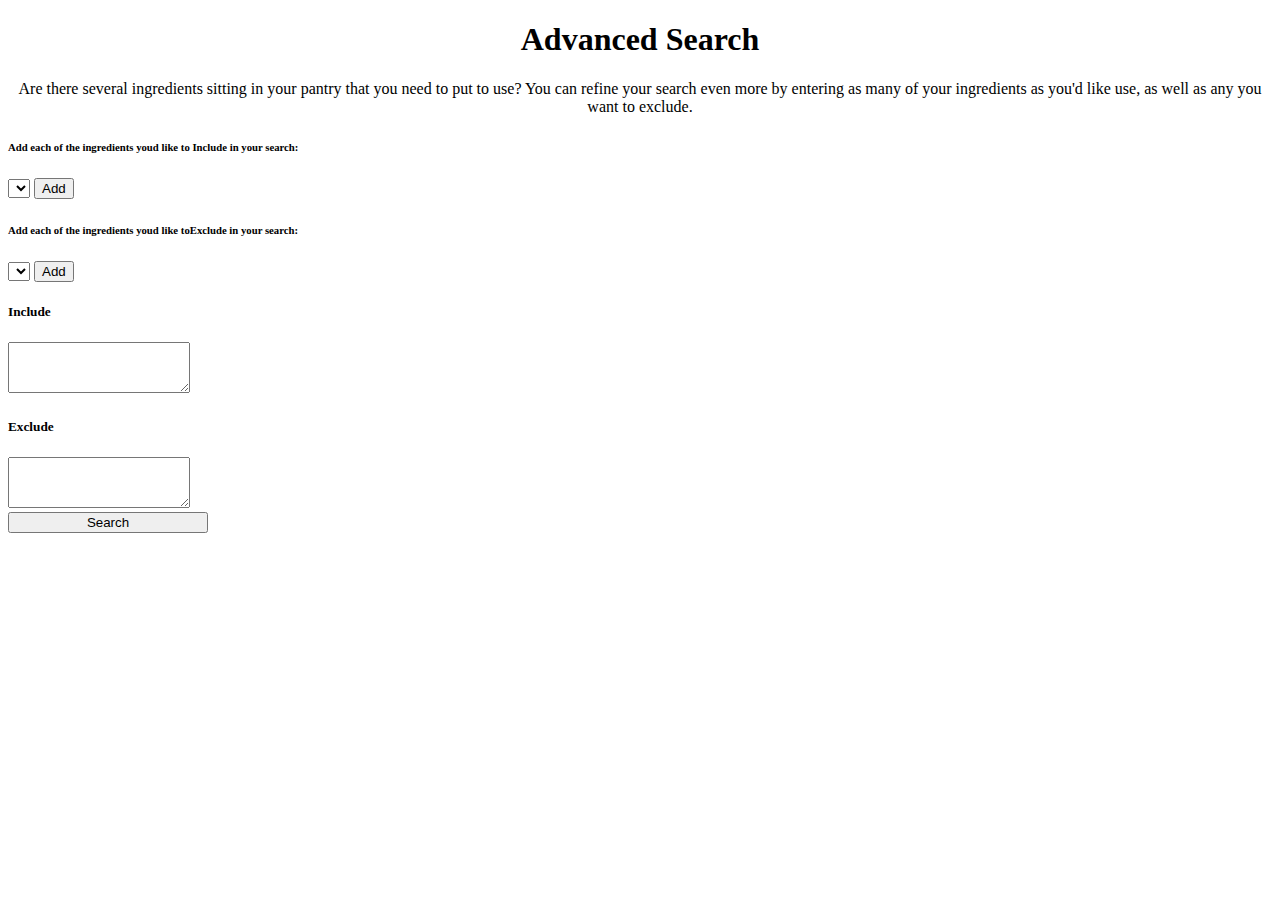
<file: src/main/resources/templates/search/index.html>
<!DOCTYPE html>
<html lang="en" xmlns:th="https://www.thymeleaf.org/">
<head th:replace="fragments :: head"></head>

<script>
    function addIngredient() {
        selIngTextArea = document.getElementById("textAreaIngredients");
        searchIng = document.getElementById("hiddeningredients");
        selIngTextArea.value =  document.getElementById("ingredient_select").value + "\n" + selIngTextArea.value;
        searchIng.value =  document.getElementById("hiddeningredients").value + "~~~" + document.getElementsByName("ingredient_select")[0].value;
        document.getElementById("ingredient_select").value = "";
        return;
    }
</script>

<body>

<header>
    <div th:replace="fragments :: nav"></div>
    <div th:replace="fragments :: banner"></div>
</header>

<div class="container body-content py-2">
    <div class=" border-4 border-dark bg-dark text-white w-100 p-3" style="text-align: center;">


        <div class="mx-auto rounded-5 border border-2 border-secondary border-2 bg-dark bg-gradient text-white-emphasis w-50 p-3">
        <h1 style="text-align: center;">Advanced Search</h1>
    </div>
        <p class="text-break mx-5 pt-4">Are there several ingredients sitting in your pantry that you need to put to use? You can refine your search even more by entering as many of your ingredients as you'd like use, as well as any you want to exclude.</p>
    </div>
    <div class="container border border-4 border-dark">
        <form method="post" action="/list">
            <div class="row py-2">
                <div class="col-12 col-md-6">
                    <h6 class="ms-5">Add each of the ingredients youd like to <strong><span class="fw-bolder text-primary">Include</span></strong> in your search: </h6>
                    <div class="input-group">
                        <select class="form-control basicAutoSelect" id="ingredient_select" name="ingredient_select"
                            placeholder="Enter all available Ingredients you'd like to use"
                            data-url="/search/filter/"
                            data-noresults-text="No ingredients found."
                            autocomplete="off"></select>
                        <button class="btn btn-outline-secondary" type="button" onclick="addIngredient()">Add</button>
                    </div>
                </div>
                <div class="col-12 col-md-6">
                    <h6 class="mx-5">Add each of the ingredients youd like to<Strong><span class="fw-bolder text-danger">Exclude</span></strong> in your search: </h6>
                    <div class="input-group">
                        <select class="form-control basicAutoSelect" id="!ingredient_select" name="ingredient_select"
                                placeholder="Enter ingredient restrictions(Ex. Dietary limitations, Allergies, Dislikes, Etc.)">
                                /data-url="/search/filter/"
                                /data-noresults-text="No ingredients found."
                                /autocomplete="off">

                        </select>
                        <button class="btn btn-outline-secondary" type="button" onclick="">Add</button>
                    </div>
                </div>
            </div>

            <div class="row py-2">
                <div class="col-12 col-md-6">
                    <h5 class="text-muted">Include</h5>
                    <div class="input-group mb-3">
                        <textarea class="form-control" id="textAreaIngredients" rows="3" readonly></textarea>
                    </div>

                </div>

            <div class="col-12 col-md-6">
                <h5 class="text-muted">Exclude</h5>
                <div class="input-group mb-3">
                    <textarea class="form-control" id="!textAreaIngredients" rows="3" readonly></textarea>
                </div>
            </div>
                <div class="input-group">
                    <button class="mx-auto btn btn-primary btn-lg" type="submit" style="width: 200px;">Search</button>
                </div>
                </div>


                    <input type="hidden" id="hiddeningredients" th:field="${searchDTO.ingredients}"/>
    </form>







</div>

    </div>

    <script language="JavaScript">
        $(document).ready(function(){
            $('.basicAutoSelect').autoComplete();
        })  // end of document ready
     </script>

</div>

<footer th:replace="fragments :: footer"></footer>

</body>
</html>
</file>
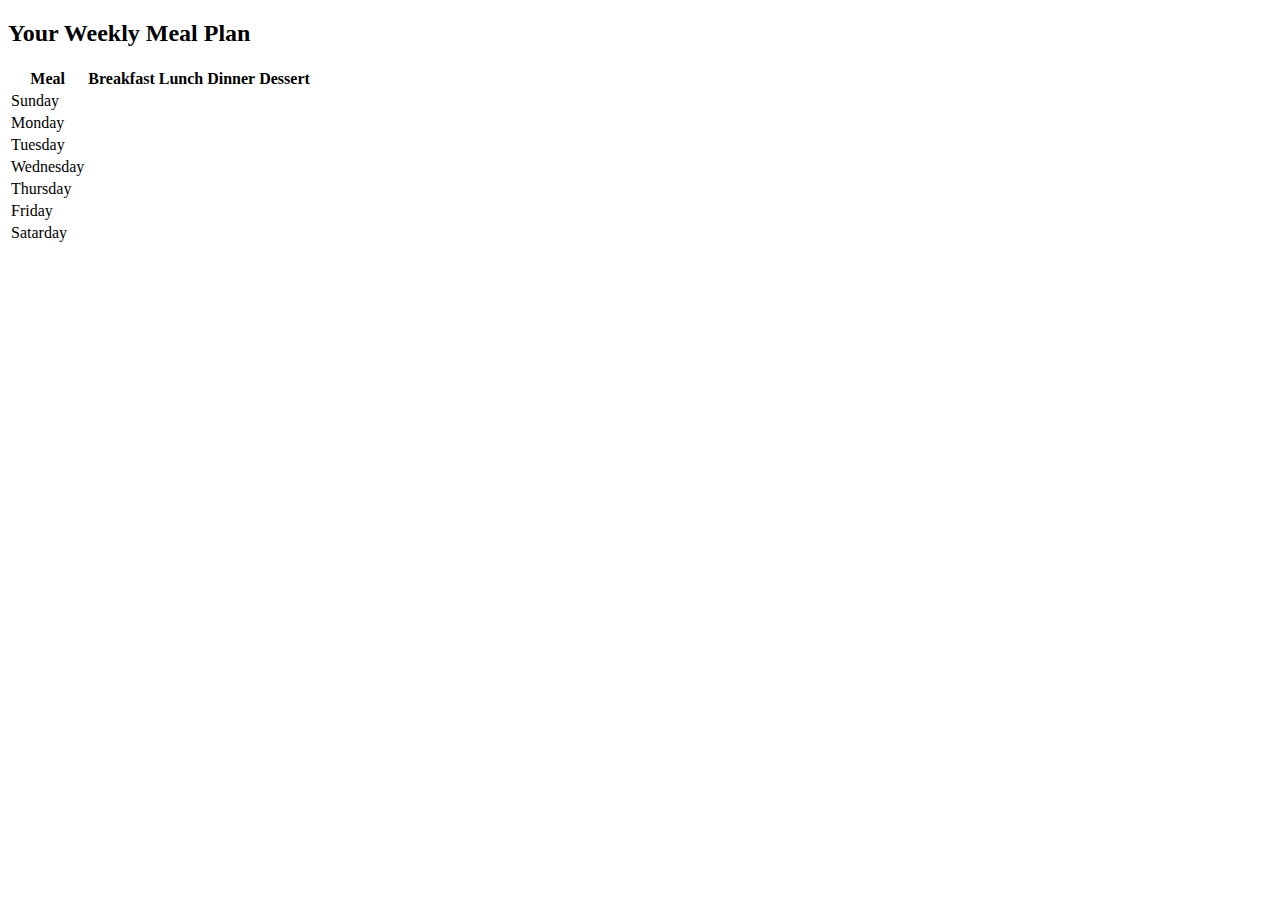
<file: src/main/resources/templates/admin/mealPlanner/index.html>
<!DOCTYPE html>
<html lang="en" xmlns:th="https://www.thymeleaf.org/">
<head th:replace="fragments :: head"></head>

<body>

<header>
    <div th:replace="fragments :: nav"></div>
</header>

<div class="container">
    <div class="w-95 w-md-75 w-lg-60 w-xl-55 mx-auto mb-6 text-center">
        <div class="subtitle alt-font"><span class="text-primary"></span><span class="title"></span></div>
        <h2 class="display-18 display-md-16 display-lg-14 mb-0">Your Weekly Meal Plan<span class="text-primary"></span></h2>
    </div>
    <div class="row">
        <div class="col-md-12">
            <div class="schedule-table">
                <table class="table bg-white">
                    <thead>
                    <tr>
                        <th>Meal</th>
                        <th>Breakfast</th>
                        <th>Lunch</th>
                        <th>Dinner</th>
                        <th class="last">Dessert</th>
                    </tr>
                    </thead>
                    <tbody>
                    <tr>
                        <td class="day">Sunday</td>
                        <td class="active">

                            <div class="hover">

                            </div>
                        </td>
                        <td></td>
                        <td class="active">

                            <div class="hover">

                            </div>
                        </td>
                        <td class="active">

                            <div class="hover">

                            </div>
                        </td>

                    </tr>
                    <tr>
                        <td class="day">Monday</td>
                        <td></td>
                        <td class="active">

                            <div class="hover">

                            </div>
                        </td>
                        <td class="active">

                            <div class="hover">

                            </div>
                        </td>
                        <td></td>

                    </tr>
                    <tr>
                        <td class="day">Tuesday</td>
                        <td class="active">

                            <div class="hover">

                            </div>
                        </td>
                        <td></td>
                        <td></td>
                        <td class="active">

                            <div class="hover">

                            </div>
                        </td>

                    </tr>
                    <tr>
                        <td class="day">Wednesday</td>
                        <td class="active">

                            <div class="hover">

                            </div>
                        </td>
                        <td></td>
                        <td class="active">

                            <div class="hover">

                            </div>
                        </td>
                        <td></td>

                    </tr>
                    <tr>
                        <td class="day">Thursday</td>
                        <td></td>
                        <td class="active">

                            <div class="hover">

                            </div>
                        </td>
                        <td></td>
                        <td class="active">

                            <div class="hover">

                            </div>
                        </td>

                    </tr>
                    <tr>
                        <td class="day">Friday</td>
                        <td class="active">

                            <div class="hover">

                            </div>
                        </td>
                        <td></td>
                        <td class="active">

                            <div class="hover">

                            </div>
                        </td>
                        <td></td>

                    </tr>
                    <tr>
                        <td class="day">Satarday</td>
                        <td></td>
                        <td></td>
                        <td class="active">

                            <div class="hover">

                            </div>
                        </td>
                        <td class="active">

                            <div class="hover">

                            </div>
                        </td>
                    </tr>
                    </tbody>
                </table>
            </div>
        </div>
    </div>
</div>

<footer th:replace="fragments :: footer" id="footer"></footer>

</body>
</html>
</file>
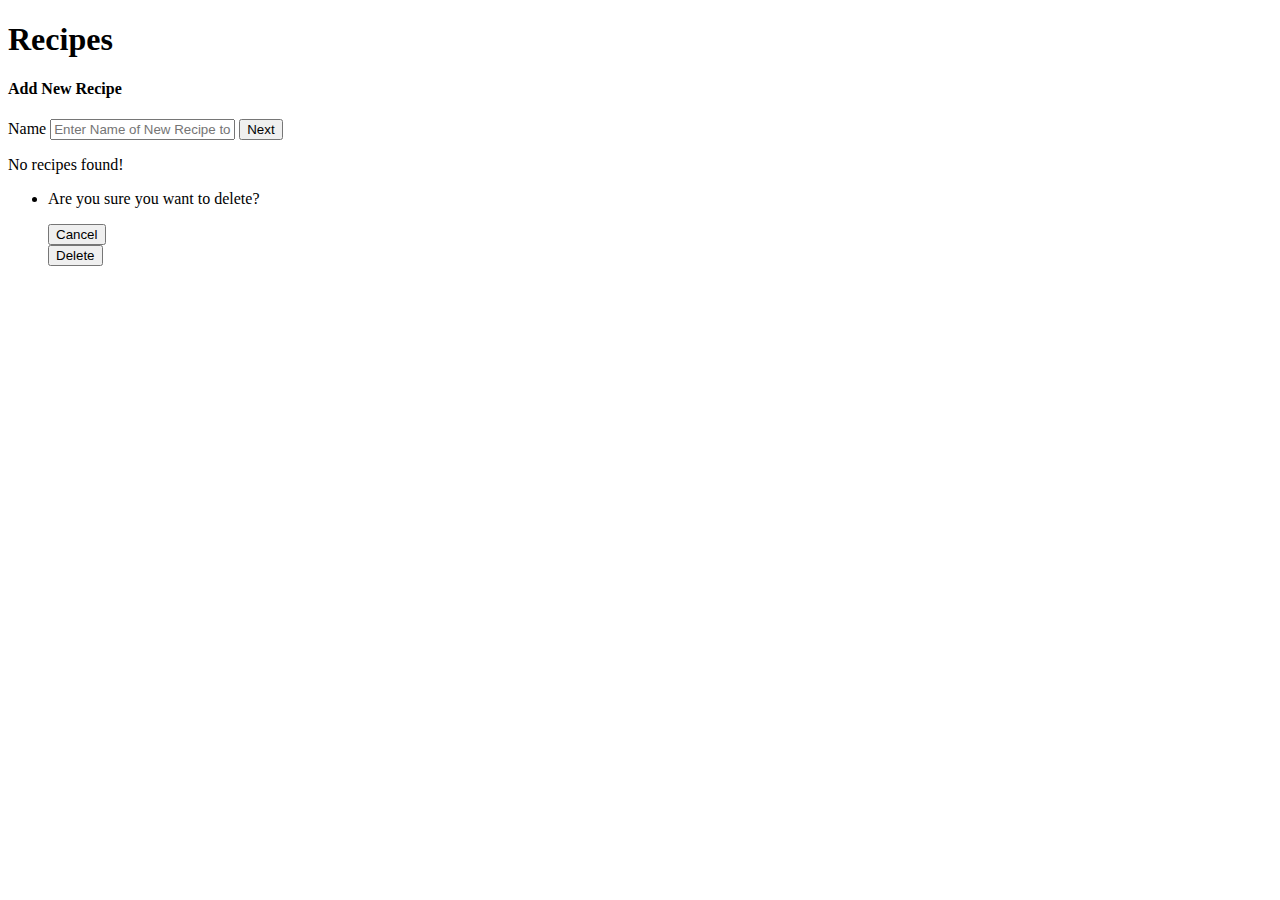
<file: src/main/resources/templates/admin/recipes/index.html>
<!DOCTYPE html>
<html lang="en" xmlns:th="https://www.thymeleaf.org/">
<head th:replace="fragments :: head"></head>
<body>

    <header>
        <div th:replace="fragments :: nav"></div>
    </header>

    <div class="container body-content py-3">

        <h1>Recipes</h1>

        <div class="container py-3">
            <h4 class="text-black-50" id="add-new-recipe-text">Add New Recipe</h4>
            <form method="post" action="add-recipe">
                <div class="w-50">
                    <div class="input-group">
                        <span class="input-group-text" id="">Name</span>
                        <input class="form-control" placeholder="Enter Name of New Recipe to Begin" th:field="${recipe.name}" />
                        <input class="btn btn-primary" type="submit" value="Next" />
                    </div>
                </div>
            </form>
        </div>

        <p th:unless="${recipes} and ${recipes.size()}">No recipes found!</p>
        <p th:errors="${recipe.name}" class="alert alert-danger"></p>
        <p th:if="${message}" th:text="${message}" th:class="${class}"></p>

        <div class="container">
            <ul class="list-group">
                <li class="list-group-item" th:each="recipe, rowStat : ${recipes}" th:style="${rowStat.odd} ? 'background: #f0f0f2;' : 'background: #ffffff;'">
                    <span th:text="${recipe.name}"></span>
                    <a th:href="@{'/admin/recipes/edit/' + ${recipe.id}}"><i class="bi glyphicon bi-pencil-square"></i></a>
                    <i class="bi bi-trash text-primary" role="button" data-bs-toggle="modal" th:data-bs-target="'#deleteRecipeModal-' + ${rowStat.index}"></i>
                    <!-- Modal -->
                    <div class="modal fade" th:id="'deleteRecipeModal-' + ${rowStat.index}" tabindex="-1" th:aria-labelledby="'deleteRecipeModalLabel-' + ${rowStat.index}" aria-hidden="true">
                        <div class="modal-dialog">
                            <div class="modal-content">
                                <div class="modal-body">
                                    <p>Are you sure you want to delete?</p>
                                    <button type="button" class="btn btn-secondary" data-bs-dismiss="modal">Cancel</button>
                                    <form method="post" action="delete-recipe" class="d-inline">
                                        <input type="hidden" name="recipeId" th:value="${recipe.id}" />
                                        <button type="submit" class="btn btn-primary">Delete</button>
                                    </form>
                                </div>
                            </div>
                        </div>
                    </div>
                </li>
            </ul>
        </div>

    </div>

    <footer th:replace="fragments :: footer"></footer>

</body>
</html>
</file>
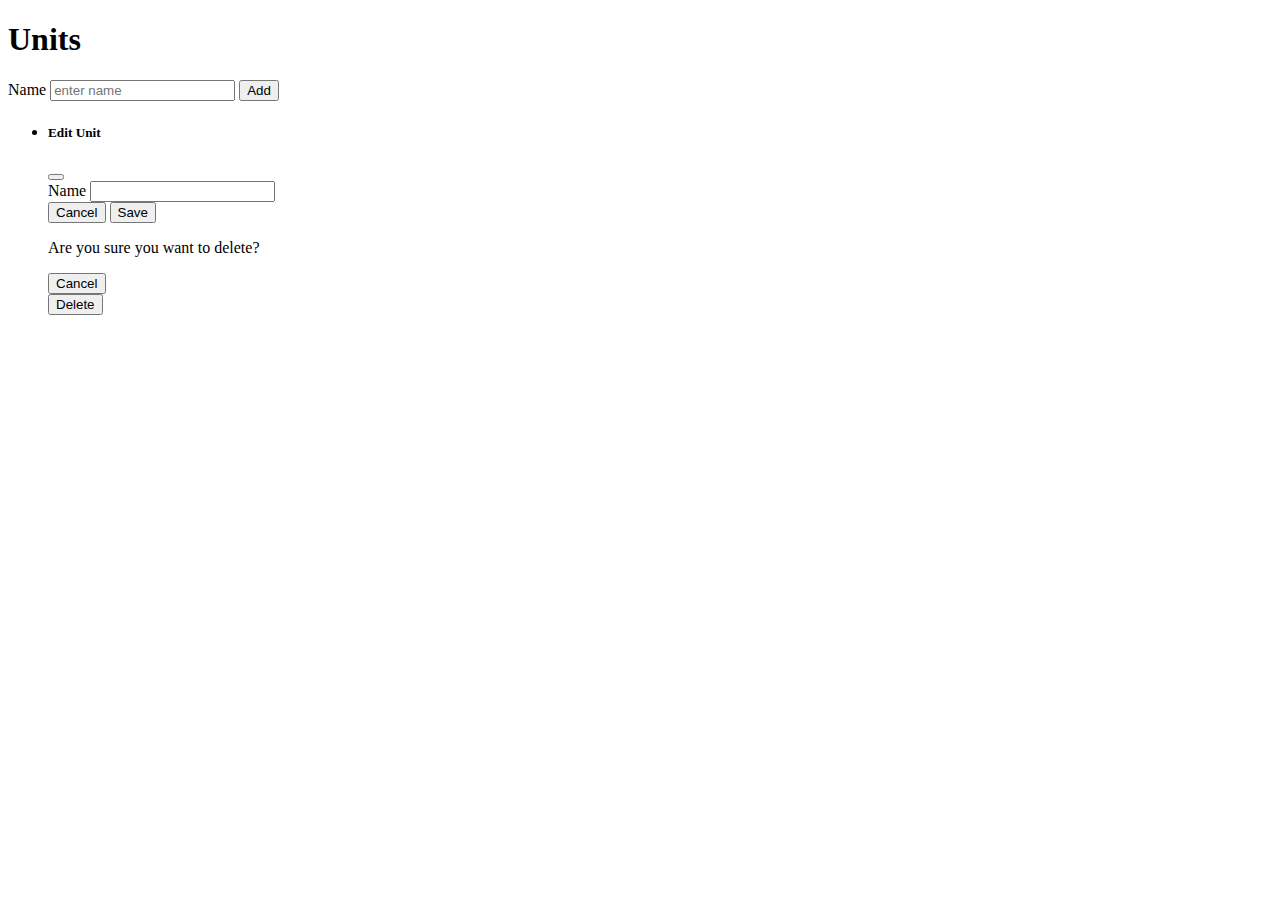
<file: src/main/resources/templates/admin/units/index.html>
<!DOCTYPE html>
<html lang="en" xmlns:th="https://www.thymeleaf.org/">
<head th:replace="fragments :: head"></head>
<body>

    <header>
        <div th:replace="fragments :: nav"></div>
    </header>

    <div class="container body-content py-3">
        <h1>Units</h1>

        <div class="container py-3">
            <form method="post" action="add">
                <div class="w-50">
                    <div class="input-group">
                        <span class="input-group-text" id="">Name</span>
                        <input class="form-control" placeholder="enter name" th:field="${unit.name}" />
                        <input class="btn btn-primary" type="submit" value="Add" />
                    </div>
                </div>
            </form>
        </div>
        <p th:errors="${unit.name}" class="alert alert-danger"></p>
        <p th:text="${message}" th:if="${message}" th:class="${class}"></p>

        <div class="container py-3">
            <ul class="list-group">
                <li class="list-group-item" th:each="unit, rowStat : ${units}" th:style="${rowStat.odd} ? 'background: #f0f0f2;' : 'background: #ffffff;'">
                    <span th:text="${unit.name}"></span>

                    <i class="bi bi-pencil-square text-primary d-line" role="button" data-bs-toggle="modal" th:data-bs-target="'#editModal-' + ${rowStat.index}" th:unless="${activeUnits.contains(unit)}"></i>
                    <i class="bi bi-pencil-square text-secondary d-line" th:if="${activeUnits.contains(unit)}"></i>
                    <div class="modal fade" th:id="'editModal-' + ${rowStat.index}" tabindex="-1" th:aria-labelledby="'editModalLabel-' + ${rowStat.index}" aria-hidden="true">
                        <div class="modal-dialog">
                            <div class="modal-content">
                                <div class="modal-header">
                                    <h5 class="modal-title" id="editModalLabel">Edit Unit</h5>
                                    <button type="button" class="btn-close" data-bs-dismiss="modal" aria-label="Close"></button>
                                </div>
                                <div class="modal-body">
                                    <div class="container">
                                        <form action="edit" method="post" th:id="'edit-' + ${rowStat.index}" tabindex="-1">
                                            <input type="hidden" name="unitId" th:value="${unit.id}" />
                                            <div class="input-group">
                                                <span class="input-group-text">Name</span>
                                                <input class="form-control" name="name" th:value="${unit.name}"  />
                                            </div>
                                        </form>
                                    </div>
                                </div>
                                <div class="modal-footer">
                                    <button type="button" class="btn btn-secondary" data-bs-dismiss="modal">Cancel</button>
                                    <button type="submit" th:form="'edit-' + ${rowStat.index}" tabindex="-1" class="btn btn-primary">Save</button>
                                </div>
                            </div>
                        </div>
                    </div>

                    <i class="bi bi-trash text-primary d-line" role="button" data-bs-toggle="modal" th:data-bs-target="'#deleteModal-' + ${rowStat.index}" th:unless="${activeUnits.contains(unit)}"></i>
                    <i class="bi bi-trash text-secondary d-line" th:if="${activeUnits.contains(unit)}"></i>
                    <div class="modal fade" th:id="'deleteModal-' + ${rowStat.index}" tabindex="-1" th:aria-labelledby="'deleteModalLabel-' + ${rowStat.index}" aria-hidden="true">
                        <div class="modal-dialog">
                            <div class="modal-content">
                                <div class="modal-body">
                                    <p>Are you sure you want to delete?</p>
                                    <button type="button" class="btn btn-secondary" data-bs-dismiss="modal">Cancel</button>
                                    <form method="post" action="delete" class="d-inline">
                                        <input type="hidden" name="unitId" th:value="${unit.id}" />
                                        <button type="submit" class="btn btn-primary">Delete</button>
                                    </form>
                                </div>
                            </div>
                        </div>
                    </div>

                </li>
            </ul>
        </div>

    </div>

    <footer th:replace="fragments :: footer"></footer>

</body>
</html>
</file>
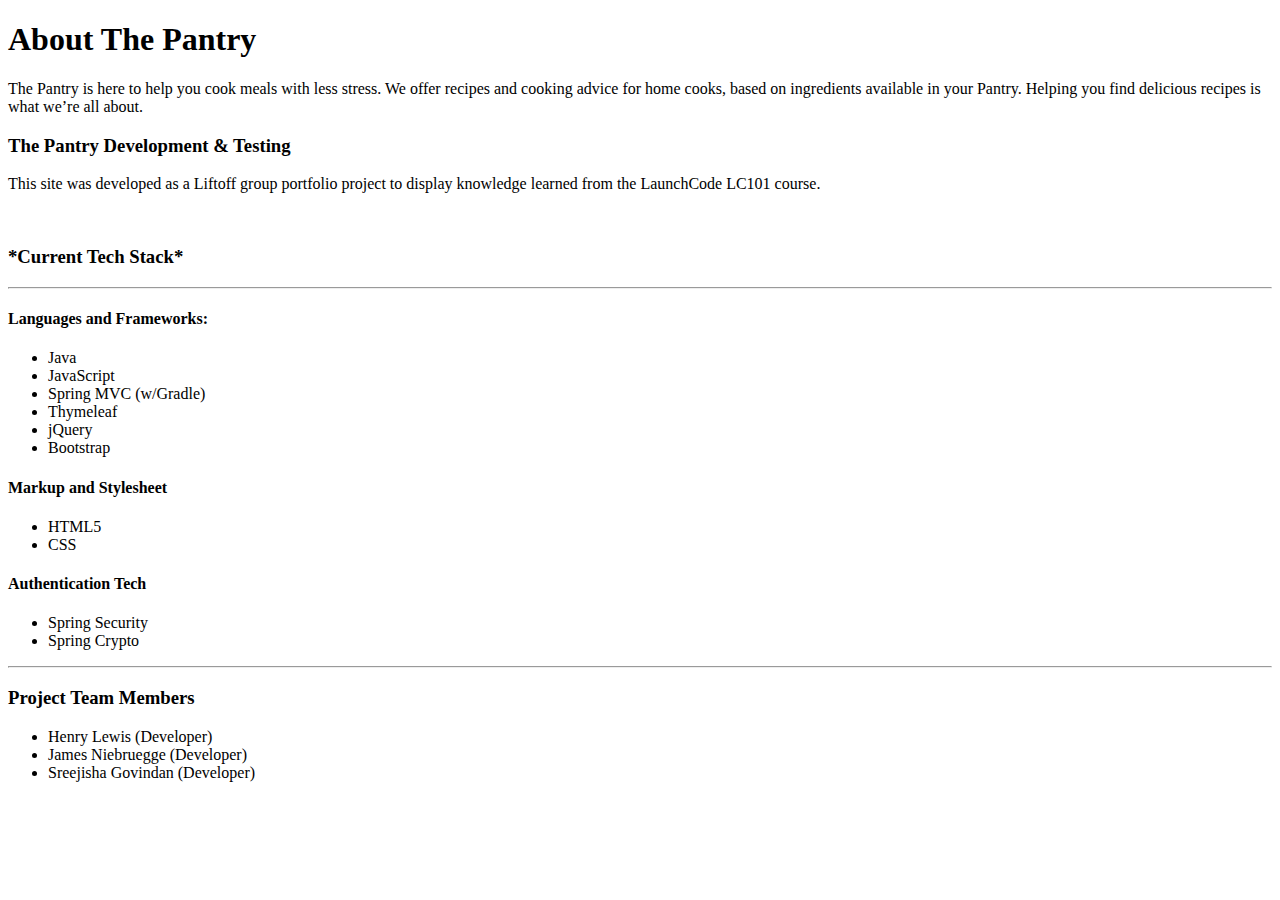
<file: src/main/resources/templates/about.html>
<!DOCTYPE html>
<html lang="en" xmlns:th="https://www.thymeleaf.org/">
<head th:replace="fragments :: head"></head>
<body>

   <header>
      <div th:replace="fragments :: nav"></div>
      <div th:replace="fragments :: banner"></div>
   </header>

   <div class="container body-content py-3">
      <h1>About The Pantry</h1>
      <p>
         The Pantry is here to help you cook meals with less stress. We offer recipes and cooking advice for home cooks, based on ingredients available in your Pantry. Helping you find delicious recipes is what we’re all about.
      </p>

      <h3>The Pantry Development & Testing</h3>
      <p>
         This site was developed as a Liftoff group portfolio project to display knowledge learned from the LaunchCode LC101 course.
      </p>
      <br>
      <h3>*Current Tech Stack*</h3>
      <hr>
      <h4>Languages and Frameworks:</h4>
      <ul>
         <li>Java</li>
         <li>JavaScript</li>
         <li>Spring MVC (w/Gradle)</li>
         <li>Thymeleaf</li>
         <li>jQuery</li>
         <li>Bootstrap</li>
      </ul>
      <h4>Markup and Stylesheet</h4>
      <ul>
         <li>HTML5</li>
         <li>CSS</li>
      </ul>
      <h4>Authentication Tech</h4>
      <ul>
         <li>Spring Security</li>
         <li>Spring Crypto</li>
      </ul>

      <hr>
      <h3>Project Team Members</h3>
      <ul>
         <li>Henry Lewis (Developer)</li>
         <li>James Niebruegge (Developer)</li>
         <li>Sreejisha Govindan (Developer)</li>



      </ul>
   </div>

   <footer th:replace="fragments :: footer"></footer>

</body>
</html>
</file>
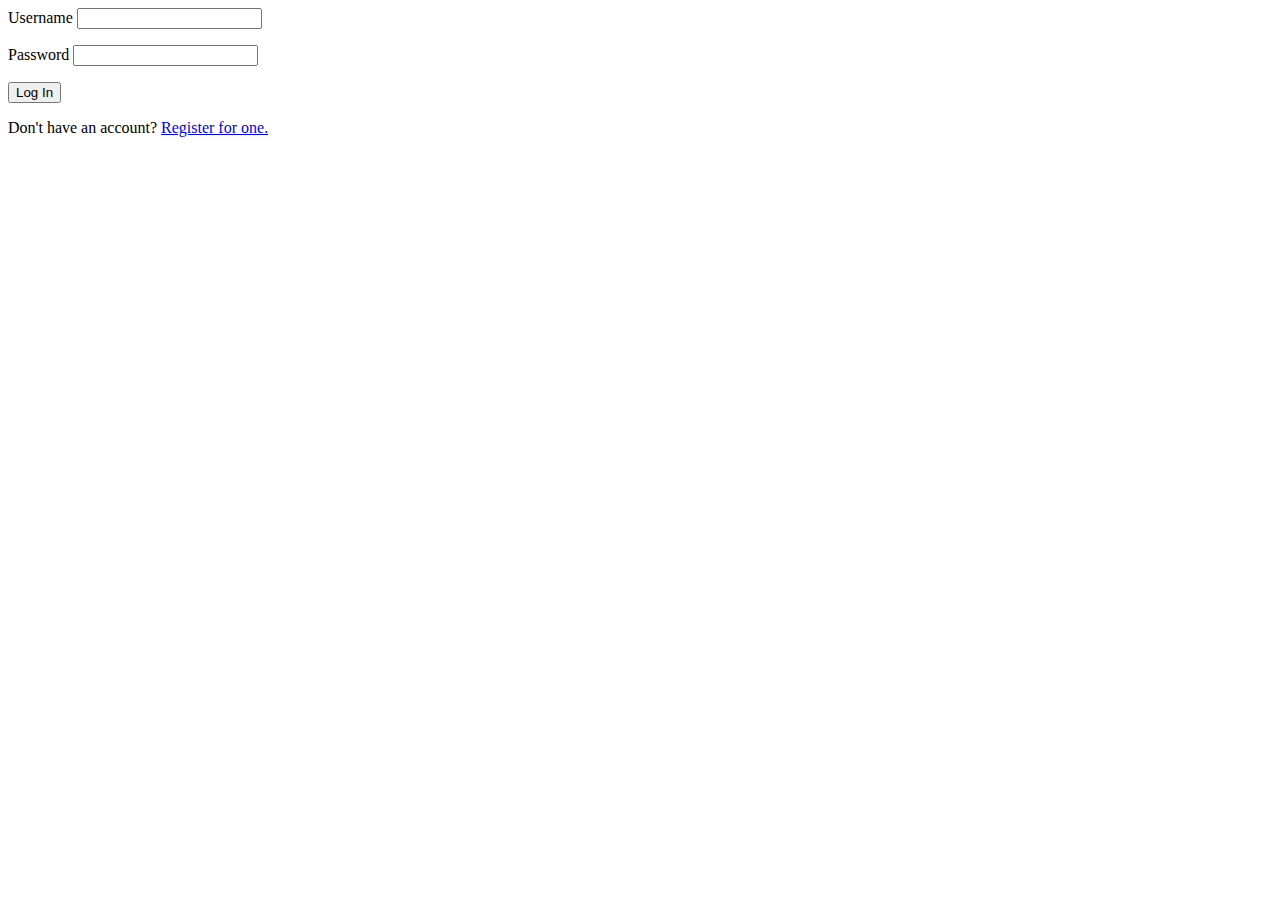
<file: src/main/resources/templates/login.html>
<!DOCTYPE html>
<html lang="en" xmlns:th="https://www.thymeleaf.org/">
<head th:replace="fragments :: head"></head>
<body class="container">

<header>
    <div th:replace="fragments :: nav"></div>

</header>

<form action="LoginServlet" method="post">
    <div class="form-group">
        <label th:for="username">Username
            <input class="form-control" th:field="${loginFormDTO.username}">
        </label>
        <p class="error" th:errors="${loginFormDTO.username}"></p>
    </div>
    <div class="form-group">
        <label>Password
            <input class="form-control" th:field="${loginFormDTO.password}" type="password">
        </label>
        <p class="error" th:errors="${loginFormDTO.password}"></p>
    </div>

    <input type="submit" class="btn btn-primary" value="Log In" />
</form>

<p>Don't have an account? <a href="/register">Register for one.</a></p>

<footer th:replace="fragments :: footer"></footer>

</body>
</html>
</file>
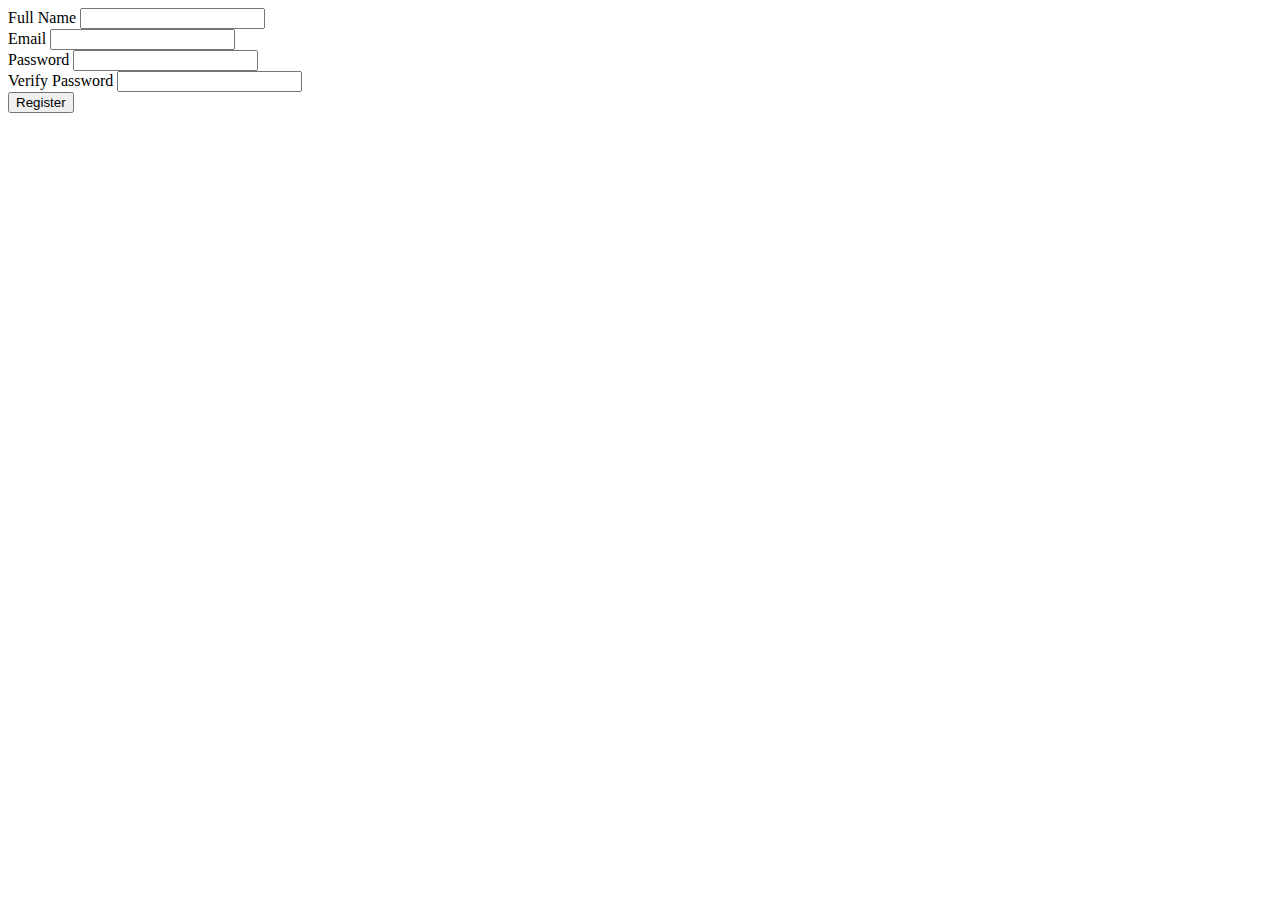
<file: src/main/resources/templates/register.html>
<!DOCTYPE html>
<html lang="en" xmlns:th="https://www.thymeleaf.org/">
<head th:replace="fragments :: head"></head>
<body class="container">

<header>
    <div th:replace="fragments :: nav"></div>

</header>




    <div class="row justify-content-center">
        <div class="col-8">

            <form method="post" th:action="@{/register}" th:object="${userForm}">
                <div class="form-group">
                    <label th:for="fullName">Full Name</label>
                    <input class="form-control" th:field="*{fullName}" required="required" />
                    <div class="error" th:errors="*{fullName}"></div>
                </div>
                <div class="form-group">
                    <label th:for="email">Email</label>
                    <input class="form-control" th:field="*{email}" required="required" />
                    <div class="error" th:errors="*{email}"></div>
                </div>
                <div class="form-group">
                    <label th:for="password">Password</label>
                    <input class="form-control" th:field="*{password}" type="password" required="required" />
                    <div class="error" th:errors="*{password}"></div>
                </div>
                <div class="form-group">
                    <label th:for="verifyPassword">Verify Password</label>
                    <input class="form-control" th:field="*{verifyPassword}" type="password" required="required" />
                    <div class="error" th:errors="*{verifyPassword}"></div>
                </div>

                <input type="submit" value="Register" class="btn btn-primary" />
            </form>
        </div>
    </div>

<footer th:replace="fragments :: footer"></footer>

<div th:insert="fragments :: scripts"></div>

</body>
</html>
</file>
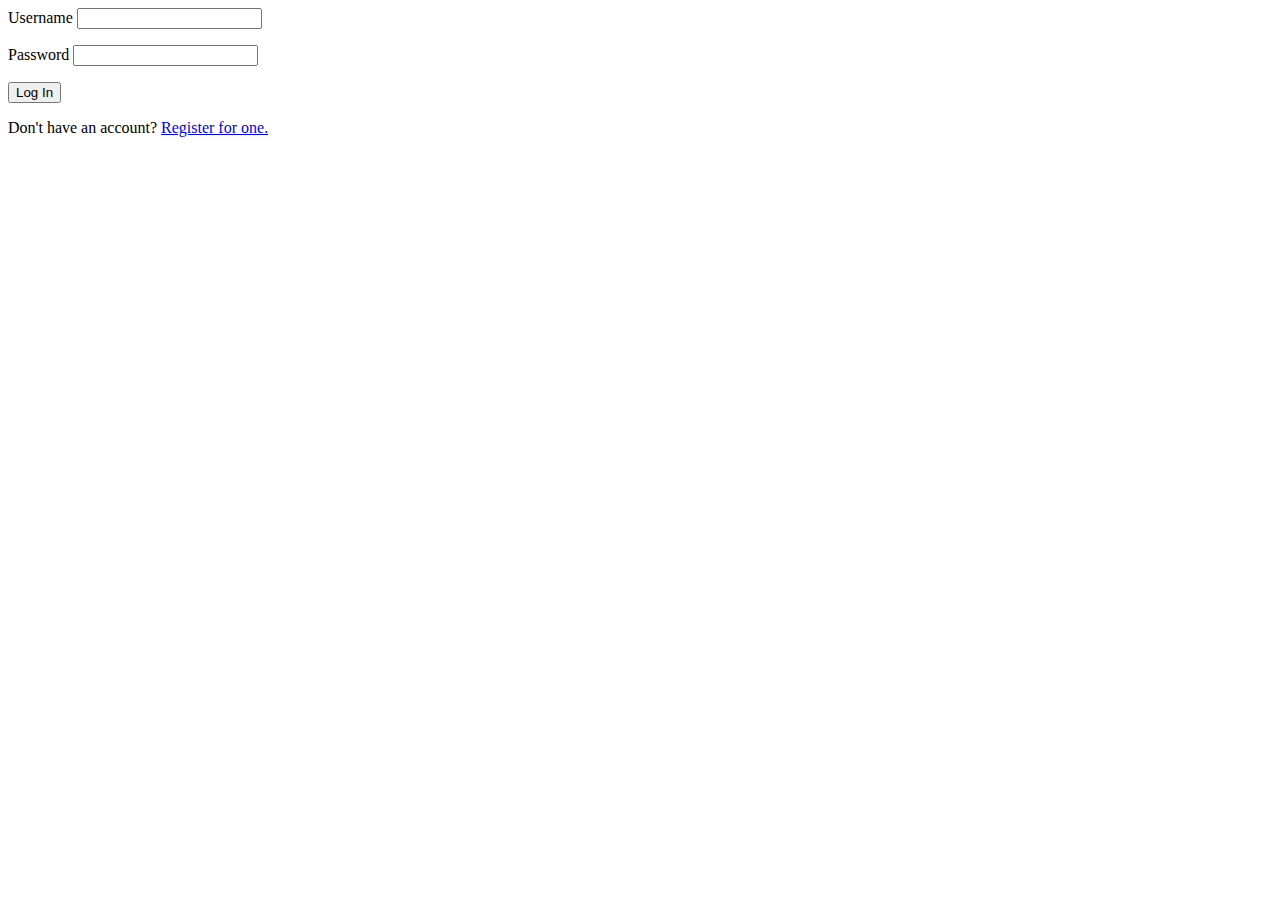
<file: src/main/resources/templates/userAuth/login.html>
<!DOCTYPE html>
<html lang="en" xmlns:th="https://www.thymeleaf.org/">

<head th:replace="fragments :: head"></head>
<body>

<header>
    <div th:replace="fragments :: nav"></div>
    <div th:replace="fragments :: banner"></div>
</header>

<form method="post">
    <div class="form-group">
        <label th:for="username">Username
            <input class="form-control" th:field="${loginFormDTO.username}">
        </label>
        <p class="error" th:errors="${loginFormDTO.username}"></p>
    </div>
    <div class="form-group">
        <label>Password
            <input class="form-control" th:field="${loginFormDTO.password}" type="password">
        </label>
        <p class="error" th:errors="${loginFormDTO.password}"></p>
    </div>

    <input type="submit" class="btn btn-primary" value="Log In" />
</form>

<p>Don't have an account? <a href="userAuth/register">Register for one.</a></p>

</body>
</html>
</file>
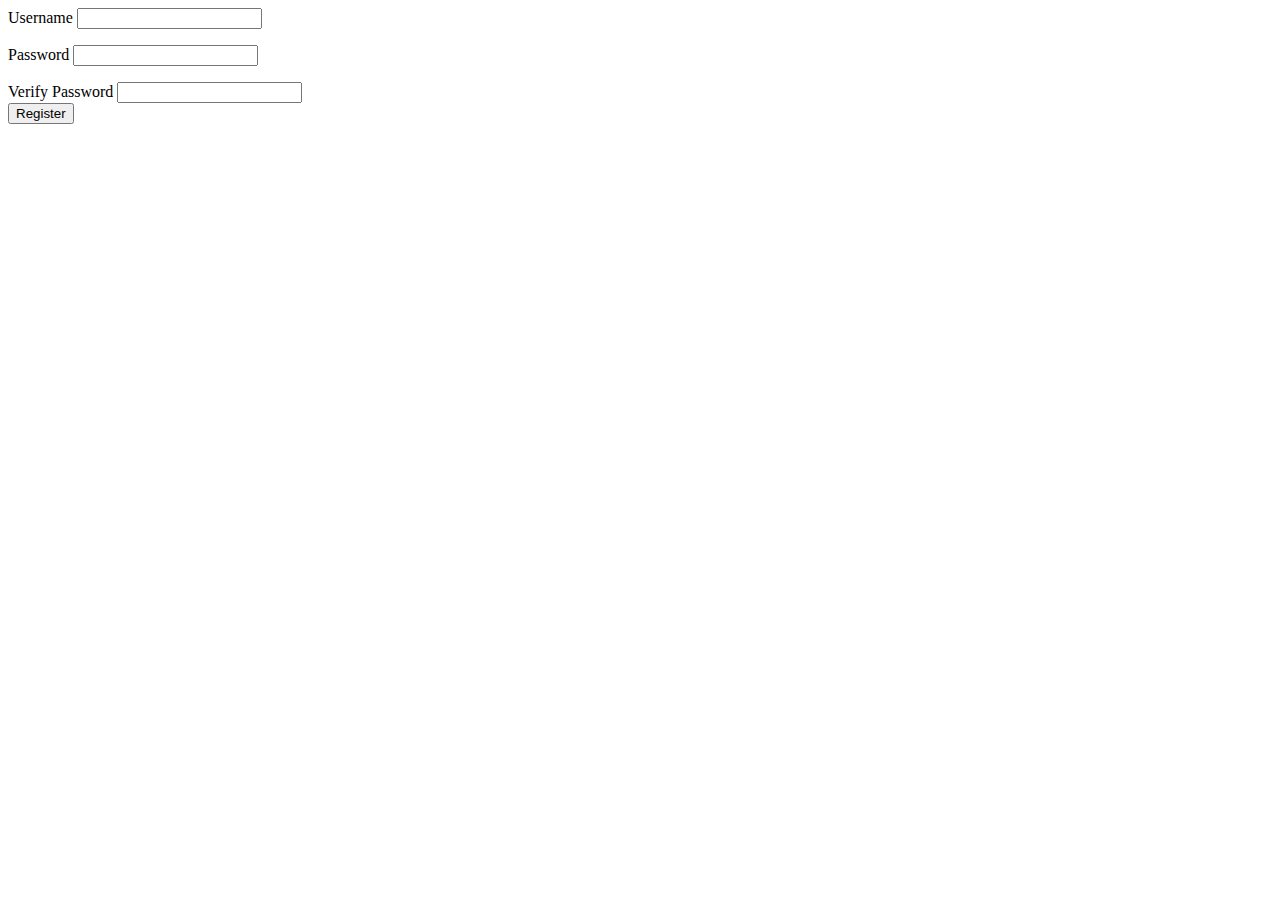
<file: src/main/resources/templates/userAuth/register.html>
<!DOCTYPE html>
<html lang="en" xmlns:th="https://www.thymeleaf.org/">

<head th:replace="fragments :: head"></head>
<body class="container">

<header>
    <div th:replace="fragments :: nav"></div>
    <div th:replace="fragments :: banner"></div>
</header>

<form method="post">
    <div class="form-group">
        <label>Username
            <input class="form-control" th:field="${registerFormDTO.username}" />
        </label>
        <p class="error" th:errors="${registerFormDTO.username}"></p>
    </div>
    <div class="form-group">
        <label>Password
            <input class="form-control" th:field="${registerFormDTO.password}" type="password" />
        </label>
        <p class="error" th:errors="${registerFormDTO.password}"></p>
    </div>
    <div class="form-group">
        <label>Verify Password
            <input class="form-control" th:field="${registerFormDTO.verifyPassword}" type="password" />
        </label>
    </div>

    <input type="submit" class="btn btn-primary" value="Register" />
</form>

</body>
</html>
</file>
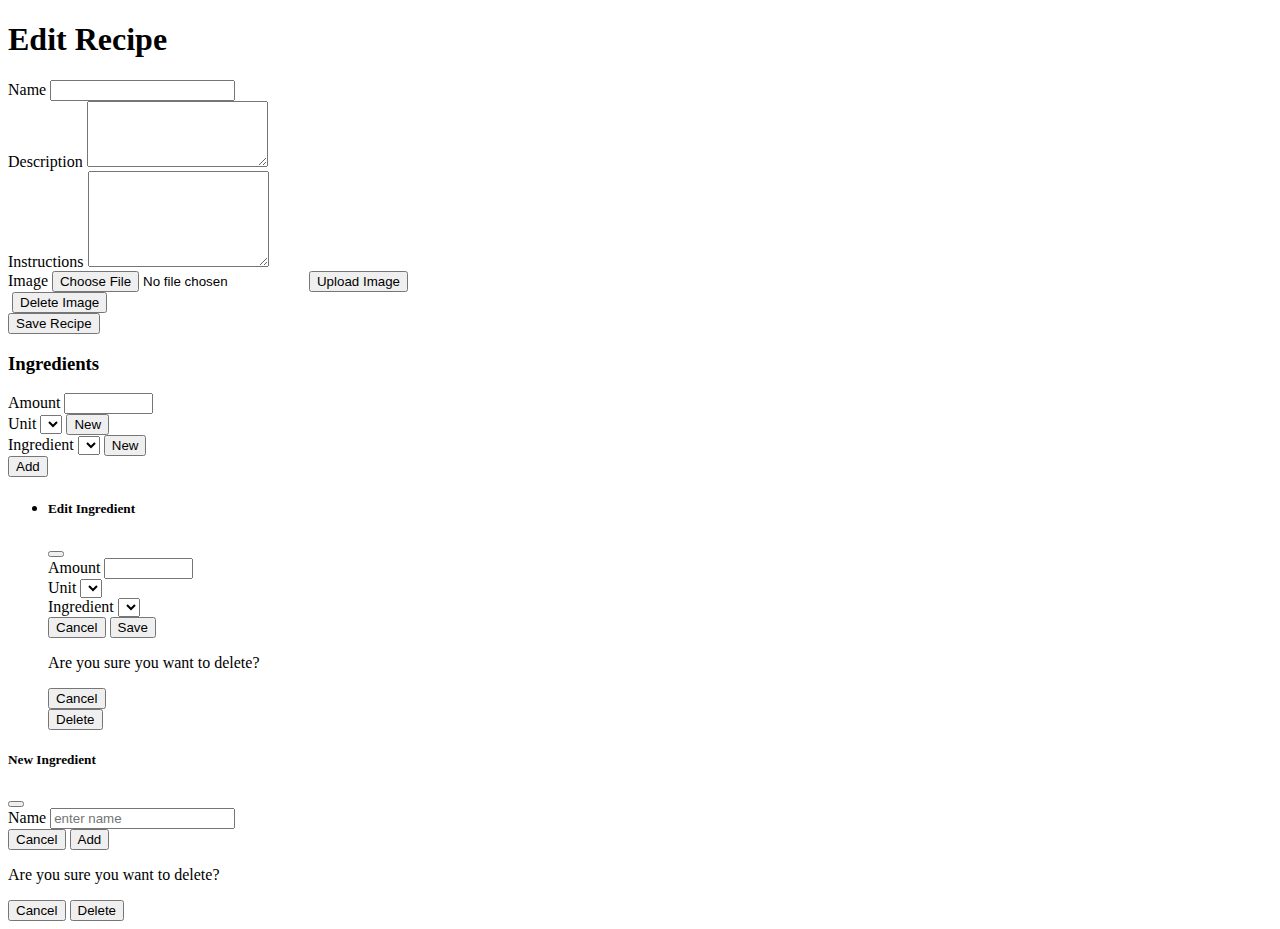
<file: src/main/resources/templates/admin/recipes/edit.html>
<!DOCTYPE html>
<html lang="en" xmlns:th="https://www.thymeleaf.org/">
<head th:replace="fragments :: head"></head>
<body>

    <header>
        <div th:replace="fragments :: nav"></div>
    </header>

    <div class="container body-content p-4">

        <h1>Edit Recipe</h1>

        <div class="container">
            <form method="post" id="edit">
                <input type="hidden" name="recipeId" th:value="${recipe.id}" />
                <input type="hidden" class="form-control" th:field="${recipe.image}" />
                <div class="input-group mb-2">
                    <span class="input-group-text w-25">Name</span>
                    <input class="form-control" th:field="${recipe.name}" />
                </div>
                <div class="input-group mb-2">
                    <span class="input-group-text w-25">Description</span>
                    <textarea class="form-control" aria-label="Description" th:field="${recipe.description}" rows ="4"></textarea>
                </div>
                <div class="input-group mb-2">
                    <span class="input-group-text w-25">Instructions</span>
                    <textarea class="form-control" th:field="${recipe.instructions}" rows ="6"></textarea>
                </div>
                <div class="input-group mb-2">
                    <span class="input-group-text w-25">Image</span>
                    <input th:hidden="${recipe.image != null}" type="file" name="file" class="form-control" />
                    <button th:hidden="${recipe.image != null}" class="btn btn-outline-success" type="submit" formaction="upload-image" formenctype="multipart/form-data">Upload Image</button>
                    <div th:hidden="${recipe.image == null}" class="form-control vstack gap-1">
                        <img th:hidden="${recipe.image == null}" th:src="@{'/images/' + ${recipe.image}}" class="img-thumbnail w-25">
                        <button th:hidden="${recipe.image == null}" class="btn btn-outline-danger w-25" type="button" data-bs-toggle="modal" data-bs-target="#deleteImageModal">Delete Image</button>
                    </div>
                </div>
                <button class="btn btn-primary" type="submit" formaction="save-recipe">Save Recipe</button>
            </form>
        </div>

        <a id="message"></a>
        <p th:errors="${ingredient.name}" class="alert alert-danger"></p>
        <p th:if="${message}" th:text="${message}" th:class="${class}"></p>

        <div class="container py-3">
            <h3>Ingredients</h3>
                <div class="row">
                    <div class="col-xs-12 col-md-auto">
                        <div class="input-group">
                            <span class="input-group-text">Amount</span>
                            <input class="form-control" size="8" name="amount" />
                        </div>
                    </div>
                    <div class="col-xs-12 col-md-auto">
                        <div class="input-group">
                            <label class="input-group-text" for="unitSelect">Unit</label>
                            <select class="form-select" id="unitSelect" name="unitId">
                                <option value=0></option>
                                <option th:each="unit : ${units}" th:text="${unit.name}" th:value="${unit.id}"></option>
                            </select>
                            <button class="btn btn-outline-secondary" type="button" data-bs-toggle="modal" data-bs-target="#newUnitModal">New</button>
                        </div>
                    </div>
                    <div class="col-xs-12 col-md-auto">
                        <div class="input-group">
                            <label class="input-group-text" for="ingredientSelect">Ingredient</i></label>
                            <select class="form-select" id="ingredientSelect" name="ingredientId">
                                <option value=0></option>
                                <option th:each="ingredient : ${ingredients}" th:text="${ingredient.name}" th:value="${ingredient.id}"></option>
                            </select>
                            <button class="btn btn-outline-secondary" type="button" data-bs-toggle="modal" data-bs-target="#newIngredientModal">New</button>
                        </div>
                    </div>
                    <div class="col">
                        <button class="btn btn-primary" type="submit" formaction="add-ingredient">Add</button>
                    </div>
                </div>
        </div>

        <div class="container py-3">
            <ul class="list-group">
                <li class="list-group-item" th:each="recipeIngredient, rowStat : ${recipeIngredients}" th:style="${rowStat.odd} ? 'background: #f0f0f2;' : 'background: #ffffff;'">
                    <span th:text="${recipeIngredient.amount}"></span> <span th:text="${recipeIngredient.unit}"></span> <span th:text="${recipeIngredient.ingredient}"></span>
                    <!-- Edit Unit Modal -->


                    <!-- Edit Ingredient Modal -->
                    <i class="bi bi-pencil-square text-primary d-line" role="button" data-bs-toggle="modal" th:data-bs-target="'#editIngredientModal-' + ${rowStat.index}"></i>
                    <div class="modal fade" th:id="'editIngredientModal-' + ${rowStat.index}" tabindex="-1" th:aria-labelledby="'editIngredientModalLabel-' + ${rowStat.index}" aria-hidden="true">
                        <div class="modal-dialog modal-lg">
                            <div class="modal-content">
                                <div class="modal-header">
                                    <h5 class="modal-title" id="'editIngredientModalLabel-' + ${rowStat.index}">Edit Ingredient</h5>
                                    <button type="button" class="btn-close" data-bs-dismiss="modal" aria-label="Close"></button>
                                </div>
                                <div class="modal-body">
                                    <div class="container py-3">
                                        <form action="edit-ingredient" method="post" th:id="'editIngredient-' + ${rowStat.index}">
                                            <input type="hidden" name="recipeIngredientId" th:value="${recipeIngredient.id}" />
                                            <input type="hidden" name="recipeId" th:value="${recipe.id}" />
                                            <div class="row">
                                                <div class="col">
                                                    <div class="input-group">
                                                        <span class="input-group-text">Amount</span>
                                                        <input class="form-control" size="8" name="amount" th:value="${recipeIngredient.amount}" />
                                                    </div>
                                                </div>
                                                <div class="col">
                                                    <div class="input-group">
                                                        <label class="input-group-text" for="unitSel">Unit</label>
                                                        <select class="form-select" id="unitSel" name="unitId">
                                                            <option value=0></option>
                                                            <option th:each="unit : ${units}" th:text="${unit.name}" th:value="${unit.id}" th:selected="${recipeIngredient.unit == unit}"></option>
                                                        </select>
                                                    </div>
                                                </div>
                                                <div class="col-md-auto">
                                                    <div class="input-group">
                                                        <label class="input-group-text" for="ingredientSel">Ingredient</i></label>
                                                        <select class="form-select" id="ingredientSel" name="ingredientId">
                                                            <option value=0></option>
                                                            <option th:each="ingredient : ${ingredients}" th:text="${ingredient.name}" th:value="${ingredient.id}" th:selected="${recipeIngredient.ingredient == ingredient}"></option>
                                                        </select>
                                                    </div>
                                                </div>
                                            </div>
                                        </form>
                                    </div>
                                </div>
                                <div class="modal-footer">
                                    <button type="button" class="btn btn-secondary" data-bs-dismiss="modal">Cancel</button>
                                    <button type="submit" th:form="'editIngredient-' + ${rowStat.index}" class="btn btn-primary">Save</button>
                                </div>
                            </div>
                        </div>
                    </div>

                    <!-- Delete Ingredient Modal -->
                    <i class="bi bi-trash text-primary d-line" role="button" data-bs-toggle="modal" th:data-bs-target="'#deleteIngredientModal-' + ${rowStat.index}"></i>
                    <div class="modal fade" th:id="'deleteIngredientModal-' + ${rowStat.index}" tabindex="-1" th:aria-labelledby="'deleteIngredientModalLabel-' + ${rowStat.index}" aria-hidden="true">
                        <div class="modal-dialog">
                            <div class="modal-content">
                                <div class="modal-body">
                                    <p>Are you sure you want to delete?</p>
                                    <button type="button" class="btn btn-secondary" data-bs-dismiss="modal">Cancel</button>
                                    <form method="post" action="delete-ingredient" class="d-inline">
                                        <input type="hidden" name="recipeId" th:value="${recipe.id}" />
                                        <input type="hidden" name="recipeIngredientId" th:value="${recipeIngredient.id}" />
                                        <button type="submit" class="btn btn-primary">Delete</button>
                                    </form>
                                </div>
                            </div>
                        </div>
                    </div>

                </li>
            </ul>
        </div>

        <!-- New Ingredient Modal -->
        <div class="modal fade" id="newIngredientModal" tabindex="-1" aria-labelledby="newIngredientModalLabel" aria-hidden="true">
            <div class="modal-dialog">
                <div class="modal-content">
                    <div class="modal-header">
                        <h5 class="modal-title" id="newIngredientModalLabel">New Ingredient</h5>
                        <button type="button" class="btn-close" data-bs-dismiss="modal" aria-label="Close"></button>
                    </div>
                    <div class="modal-body">
                        <div class="container">
                            <form action="new-ingredient" method="post" id="newIngredient">
                                <input type="hidden" name="recipeId" th:value="${recipe.id}" />
                                <div class="input-group">
                                    <span class="input-group-text">Name</span>
                                    <input class="form-control" placeholder="enter name" th:field="${ingredient.name}" />
                                </div>
                            </form>
                        </div>
                    </div>
                    <div class="modal-footer">
                        <button type="button" class="btn btn-secondary" data-bs-dismiss="modal">Cancel</button>
                        <button type="submit" form="newIngredient" class="btn btn-primary">Add</button>
                    </div>
                </div>
            </div>
        </div>

        <!-- Delete Image Modal -->
        <div class="modal fade" id="deleteImageModal" tabindex="-1" aria-labelledby="deleteImageModalLabel" aria-hidden="true">
            <div class="modal-dialog">
                <div class="modal-content">
                    <div class="modal-body">
                        <p>Are you sure you want to delete?</p>
                        <button type="button" class="btn btn-secondary" data-bs-dismiss="modal">Cancel</button>
                        <button class="btn btn-primary" type="submit" form="edit" formaction="delete-image">Delete</button>
                    </div>
                </div>
            </div>
        </div>

    </div>

    <footer th:replace="fragments :: footer"></footer>

</body>
</html>
</file>
